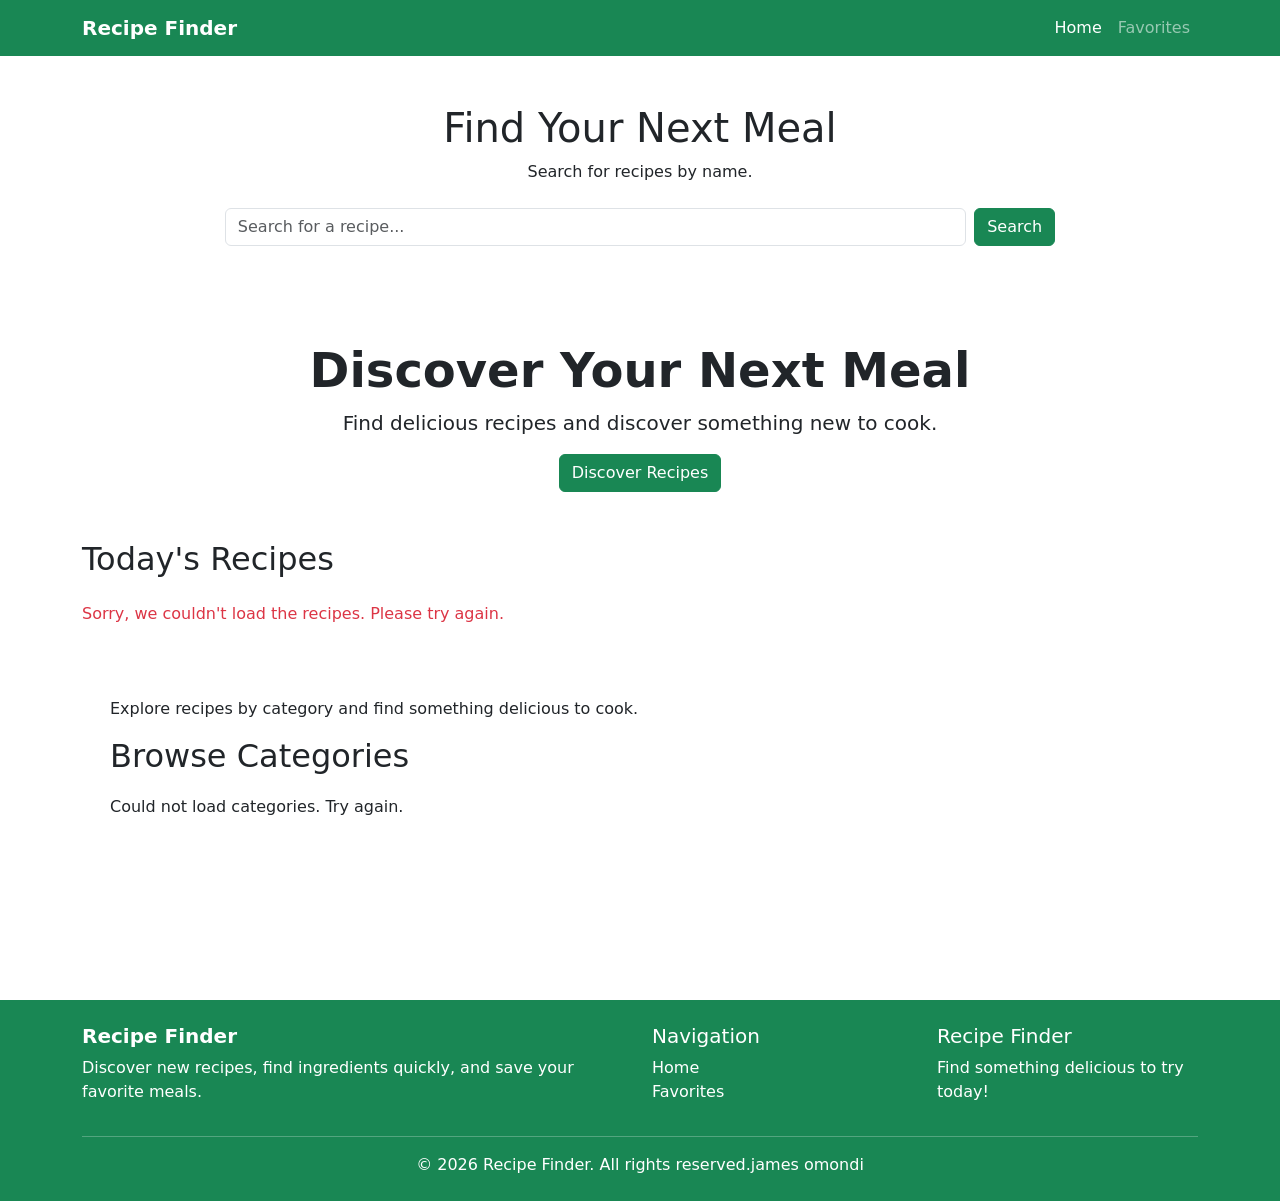
<file: index.html>
<!DOCTYPE html>
<html lang="en">
<head>
    <meta charset="UTF-8">
    <meta name="viewport" content="width=device-width, initial-scale=1.0">
    <title>Recipe finder Home page</title>
    <link href="https://cdn.jsdelivr.net/npm/bootstrap@5.3.8/dist/css/bootstrap.min.css" rel="stylesheet">
    <link rel="stylesheet" href="./styles/main.css">
    <script type="module" src="./js/main.mjs"></script>
</head>
<body>
    <header>
        <nav class="navbar navbar-expand-md bg-success navbar-dark">
            <div class="container">
        
                <a class="navbar-brand fw-bold" href="./index.html">
                    Recipe Finder
                </a>
        
                <button class="navbar-toggler" type="button" data-bs-toggle="collapse" data-bs-target="#mainNav"
                    aria-controls="mainNav" aria-expanded="false" aria-label="Toggle navigation">
        
                    <span class="navbar-toggler-icon"></span>
                </button>
        
                <div class="collapse navbar-collapse" id="mainNav">
        
                    <ul class="navbar-nav ms-auto">
        
                        <li class="nav-item">
                            <a class="nav-link active" href="./index.html">
                                Home
                            </a>
                        </li>
        
                        <li class="nav-item">
                            <a class="nav-link" href="./favorite.html">
                                Favorites
                            </a>
                        </li>
        
                    </ul>
        
                </div>
            </div>
        </nav>
    </header>
  
        <section class="container py-5">
        
            <div class="text-center mb-4">
                <h1>Find Your Next Meal</h1>
                <p>Search for recipes by name.</p>
            </div>
        
            <form id="search-form" class="row g-2 justify-content-center">
        
                <div class="col-md-8">
                    <label for="search-input" class="visually-hidden">
                        Search for a recipe
                    </label>
        
                    <input type="search" id="search-input" class="form-control" placeholder="Search for a recipe..." required>
                </div>
        
                <div class="col-md-auto">
                    <button type="submit" class="btn btn-success">
                        Search
                    </button>
                </div>
        
            </form>
        
        </section>
        <main class="container py-5">
            
            <section class="text-center mb-5">
                <h1 class="display-5 fw-bold">Discover Your Next Meal</h1>
        
                <p class="lead">
                    Find delicious recipes and discover something new to cook.
                </p>
        
                <button id="discover-btn" class="btn btn-success">
                    Discover Recipes
                </button>
            </section>
        
        
            <section>
                <h2 class="mb-4">Today's Recipes</h2>
        
                <div id="recipe-container" class="row g-4">
                    
            </section>
            <section id="browse-section" class="browse-section">
                
                <p>Explore recipes by category and find something delicious to cook.</p>
            
                <h2>Browse Categories</h2>
                <div id="recipe-categories" class="category-list"></div>
            
                <div id="recipe-list"></div>
            </section>
            
           
<dialog id="recipe-modal" class="recipe-modal" aria-label="Recipe details">
      <button id="close-recipe-modal" class="close-modal-button" type="button" aria-label="Close recipe details">
        &times;
    </button>

    <div id="recipe-details"></div>
</dialog>

        
        </main>

  
    <footer class="bg-success text-white mt-5">
        <div class="container py-4">
    
            
            <div class="row">
    
                <div class="col-md-6 mb-3 mb-md-0">
                    <h5 class="fw-bold">Recipe Finder</h5>
                    <p class="mb-0">
                        Discover new recipes, find ingredients quickly,
                        and save your favorite meals.
                    </p>
                </div>
    
                <div class="col-md-3 mb-3 mb-md-0">
                    <h5>Navigation</h5>
                    <ul class="list-unstyled">
                        <li>
                            <a href="index.html" class="text-white text-decoration-none">
                                Home
                            </a>
                        </li>
                        <li>
                            <a href="favorite.html" class="text-white text-decoration-none">
                                Favorites
                            </a>
                        </li>
                    </ul>
                </div>
    
                <div class="col-md-3">
                    <h5>Recipe Finder</h5>
                    <p class="mb-0">
                        Find something delicious to try today!
                    </p>
                </div>
    
            </div>
    
            <hr>
    
            <div class="text-center">
                <p class="mb-0">
                    &copy; 2026 Recipe Finder. All rights reserved.james omondi
                </p>
            </div>
    
        </div>
        
    
    </footer>

    <script src="https://cdn.jsdelivr.net/npm/bootstrap@5.3.8/dist/js/bootstrap.bundle.min.js">
    </script>
</body>
</html>
</file>
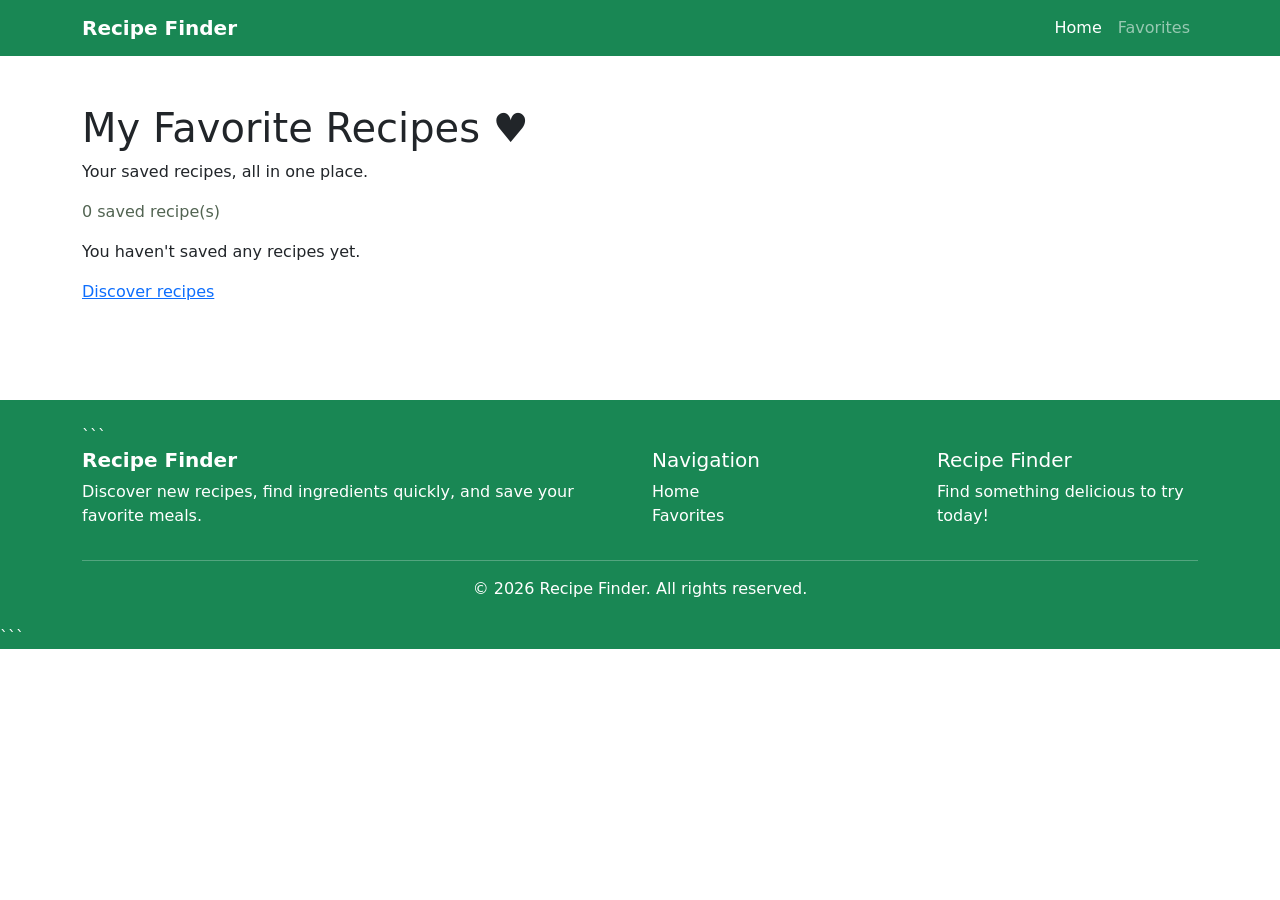
<file: favorite.html>
<!DOCTYPE html>
<html lang="en">
<head>
    <meta charset="UTF-8">
    <meta name="viewport" content="width=device-width, initial-scale=1.0">
    <title>Recipe Finder Favorite Page</title>
    <link href="https://cdn.jsdelivr.net/npm/bootstrap@5.3.8/dist/css/bootstrap.min.css" rel="stylesheet">
    <link rel="stylesheet" href="./styles/main.css">
    <script type="module" src="js/favorites.mjs"></script>
</head>
<body>
    <header>
        <nav class="navbar navbar-expand-md bg-success navbar-dark">
            <div class="container">
        
                <a class="navbar-brand fw-bold" href="./favorite.html">
                    Recipe Finder
                </a>
        
                <button class="navbar-toggler" type="button" data-bs-toggle="collapse" data-bs-target="#mainNav"
                    aria-controls="mainNav" aria-expanded="false" aria-label="Toggle navigation">
        
                    <span class="navbar-toggler-icon"></span>
                </button>
        
                <div class="collapse navbar-collapse" id="mainNav">
        
                    <ul class="navbar-nav ms-auto">
        
                        <li class="nav-item">
                            <a class="nav-link active" href="./index.html">
                                Home
                            </a>
                        </li>
        
                        <li class="nav-item">
                            <a class="nav-link" href="./favorite.html">
                                Favorites
                            </a>
                        </li>
        
                    </ul>
        
                </div>
            </div>
        </nav>
    </header>
    <main class="container py-5">
         <h1>My Favorite Recipes ♥</h1>
        <p>Your saved recipes, all in one place.</p>

        <p id="favorites-count" aria-live="polite"></p>

        <div id="favorites-container" class="row g-4" ></div>
    </main>
    <footer class="bg-success text-white mt-5">
        <div class="container py-4">
    
            ```
            <div class="row">
    
                <div class="col-md-6 mb-3 mb-md-0">
                    <h5 class="fw-bold">Recipe Finder</h5>
                    <p class="mb-0">
                        Discover new recipes, find ingredients quickly,
                        and save your favorite meals.
                    </p>
                </div>
    
                <div class="col-md-3 mb-3 mb-md-0">
                    <h5>Navigation</h5>
                    <ul class="list-unstyled">
                        <li>
                            <a href="./index.html" class="text-white text-decoration-none">
                                Home
                            </a>
                        </li>
                        <li>
                            <a href="./favorite.html" class="text-white text-decoration-none">
                                Favorites
                            </a>
                        </li>
                    </ul>
                </div>
    
                <div class="col-md-3">
                    <h5>Recipe Finder</h5>
                    <p class="mb-0">
                        Find something delicious to try today!
                    </p>
                </div>
    
            </div>
    
            <hr>
    
            <div class="text-center">
                <p class="mb-0">
                    &copy; 2026 Recipe Finder. All rights reserved.
                </p>
            </div>
    
        </div>
        ```
    
    </footer>

    <script src="https://cdn.jsdelivr.net/npm/bootstrap@5.3.8/dist/js/bootstrap.bundle.min.js">
    </script>
</body>
</html>
</file>
<file: styles/main.css>
/* Recipe category browsing */
.browse-section,
#recipe-details {
    max-width: 1100px;
    margin: 35px auto;
    padding: 20px;
}

.browse-section h1,
.recipe-detail h1 {
    color: #245b35;
}

.category-list {
    display: flex;
    flex-wrap: wrap;
    gap: 10px;
    margin: 20px 0 30px;
}

.category-button {
    padding: 10px 17px;
    border: 1px solid #c7ddc8;
    border-radius: 25px;
    background: #eff7ed;
    color: #245b35;
    font-weight: 600;
    cursor: pointer;
}

.category-button:hover,
.category-button:focus-visible {
    background: #28643b;
    color: white;
}

/* Recipe grid */
.recipe-grid {
    display: grid;
    grid-template-columns: repeat(auto-fit, minmax(220px, 1fr));
    gap: 22px;
    margin-top: 20px;
}

.recipe-card {
    overflow: hidden;
    border: 1px solid #e1e9df;
    border-radius: 14px;
    background: white;
    box-shadow: 0 4px 12px rgb(0 0 0 / 6%);
}

.recipe-card img {
    display: block;
    width: 100%;
    aspect-ratio: 4 / 3;
    object-fit: cover;
}

.recipe-card-content {
    padding: 18px;
}

.recipe-card h3 {
    color: #245b35;
}

.learn-more-button,
.back-button {
    padding: 10px 16px;
    border: none;
    border-radius: 7px;
    background: #28643b;
    color: white;
    font-weight: 600;
    cursor: pointer;
}

.learn-more-button:hover,
.back-button:hover {
    background: #1c482b;
}

/* Recipe details */
.detail-header {
    display: grid;
    grid-template-columns: 1fr 1fr;
    align-items: center;
    gap: 30px;
    margin-top: 20px;
}

.detail-image {
    width: 100%;
    max-height: 430px;
    object-fit: cover;
    border-radius: 15px;
}

.category-label {
    color: #367947;
    font-weight: 700;
    text-transform: uppercase;
    letter-spacing: 1px;
}

.detail-section {
    margin-top: 35px;
}

.detail-section h2 {
    padding-bottom: 10px;
    border-bottom: 2px solid #dce9dc;
    color: #245b35;
}

.ingredient-list {
    padding: 0;
    list-style: none;
}

.ingredient-list li {
    display: flex;
    justify-content: space-between;
    gap: 20px;
    padding: 12px 8px;
    border-bottom: 1px solid #e5ece3;
}

.ingredient-list li span:last-child {
    color: #58705b;
    text-align: right;
}

.instruction-list {
    padding-left: 25px;
    line-height: 1.8;
}

.instruction-list li {
    padding: 0 0 12px 5px;
}

/* Recipe card base styling */
.recipe-card {
    position: relative;
    height: 100%;
    overflow: hidden;
    border: 1px solid #e0e8df;
    border-radius: 16px;
    background: #ffffff;
    box-shadow: 0 4px 12px rgba(20, 60, 30, 0.08);
    transition:
        transform 0.3s ease,
        box-shadow 0.3s ease,
        border-color 0.3s ease;
}


/* Green glow when hovering or using keyboard focus */
.recipe-card:hover,
.recipe-card:focus-within {
    transform: translateY(-8px);
    border-color: #43a047;
    box-shadow:
        0 12px 25px rgba(30, 120, 55, 0.16),
        0 0 12px rgba(76, 175, 80, 0.35),
        0 0 28px rgba(76, 175, 80, 0.18);
}

/* Clip the image zoom to its container */
.recipe-image-wrapper {
    overflow: hidden;
    aspect-ratio: 16 / 10;
    background: #edf5ed;
}

/* Smooth image zoom */
.recipe-card-image {
    display: block;
    width: 100%;
    height: 100%;
    object-fit: cover;
    transition: transform 0.5s ease;
}

.recipe-card:hover .recipe-card-image,
.recipe-card:focus-within .recipe-card-image {
    transform: scale(1.08);
}

/* Card content */
.recipe-card .card-body {
    padding: 1.25rem;
}

.recipe-card .card-title {
    color: #245c35;
    font-size: 1.15rem;
    font-weight: 700;
    line-height: 1.4;
    transition: color 0.25s ease;
}

.recipe-card:hover .card-title {
    color: #16803c;
}

/* Learn More button */
.recipe-card .learn-more-button {
    display: inline-block;
    padding: 0.65rem 1.1rem;
    border: 0;
    border-radius: 8px;
    background: #287d3c;
    color: #ffffff;
    font-weight: 600;
    cursor: pointer;
    transition:
        background-color 0.25s ease,
        transform 0.25s ease,
        box-shadow 0.25s ease;
}

.recipe-card .learn-more-button:hover {
    background: #185c2a;
    transform: translateY(-2px);
    box-shadow: 0 4px 12px rgba(24, 92, 42, 0.25);
}

.recipe-card .learn-more-button:focus-visible {
    outline: 3px solid #80cbc4;
    outline-offset: 3px;
}
.recipe-modal {
    width: min(900px, 92%);
    max-height: 90vh;
    padding: 1.5rem;
    border: none;
    border-radius: 16px;
    overflow-y: auto;
    background: #fff;
    color: #243024;
    box-shadow: 0 20px 60px rgba(0, 0, 0, 0.3);
}

.recipe-modal::backdrop {
    background: rgba(0, 0, 0, 0.75);
    backdrop-filter: blur(3px);
}

.close-modal-button {
    position: sticky;
    top: 0;
    float: right;
    z-index: 10;
    width: 42px;
    height: 42px;
    border: none;
    border-radius: 50%;
    background: #e8f5e9;
    color: #245c35;
    font-size: 1.8rem;
    cursor: pointer;
}

.close-modal-button:hover {
    background: #c8e6c9;
}

#recipe-details {
    clear: both;
    padding-top: 1rem;
}

/* Accessibility: reduce movement when requested */
@media (prefers-reduced-motion: reduce) {
    .recipe-card,
    .recipe-card-image,
    .recipe-card .card-title,
    .recipe-card .learn-more-button {
        transition: none;
    }

    .recipe-card:hover,
    .recipe-card:focus-within,
    .recipe-card .learn-more-button:hover {
        transform: none;
    }

    .recipe-card:hover .recipe-card-image,
    .recipe-card:focus-within .recipe-card-image {
        transform: none;
    }
}

/* Wikimedia background information */
.wikimedia-info {
    margin-top: 2rem;
    padding: 1.25rem;
    border-radius: 8px;
    background: #f0f7ef;
}

.wikimedia-info h2 {
    margin-top: 0;
    color: #245c35;
    font-size: 1.3rem;
}

.wikimedia-info p {
    color: #344638;
    line-height: 1.7;
}

.wikimedia-info a {
    display: inline-block;
    margin-top: 0.5rem;
    color: #176b32;
    font-weight: 600;
    text-decoration: underline;
}

.wikimedia-info a:hover {
    color: #0d421e;
}

/* Favorite buttons */
.favorite-toggle {
    display: inline-block;
    margin-top: 0.75rem;
    padding: 0.65rem 1rem;
    border: 1px solid #2e7d32;
    border-radius: 8px;
    background: #ffffff;
    color: #287d3c;
    font-weight: 600;
    cursor: pointer;
    transition: background-color 0.2s ease, color 0.2s ease;
}

.favorite-toggle:hover {
    background: #e8f5e9;
}

.favorite-toggle[aria-pressed="true"] {
    background: #e8f5e9;
    color: #b3261e;
    border-color: #b3261e;
}

.favorite-toggle:disabled {
    opacity: 0.6;
    cursor: wait;
}

.favorites-page {
    padding: 2rem 1rem;
}

.favorites-page h1 {
    color: #245c35;
    margin-bottom: 0.75rem;
}

#favorites-count {
    margin: 1rem 0;
    color: #526452;
}
 .card-body a {
 text-decoration: none;
}

@media (max-width: 650px) {

    .browse-section,
    #recipe-details {
        padding: 14px;
    }

    .detail-header {
        grid-template-columns: 1fr;
    }

    .detail-image {
        max-height: 300px;
    }
     .recipe-modal {
        width: 95%;
        max-height: 92vh;
        padding: 1rem;
    }
}
</file>
